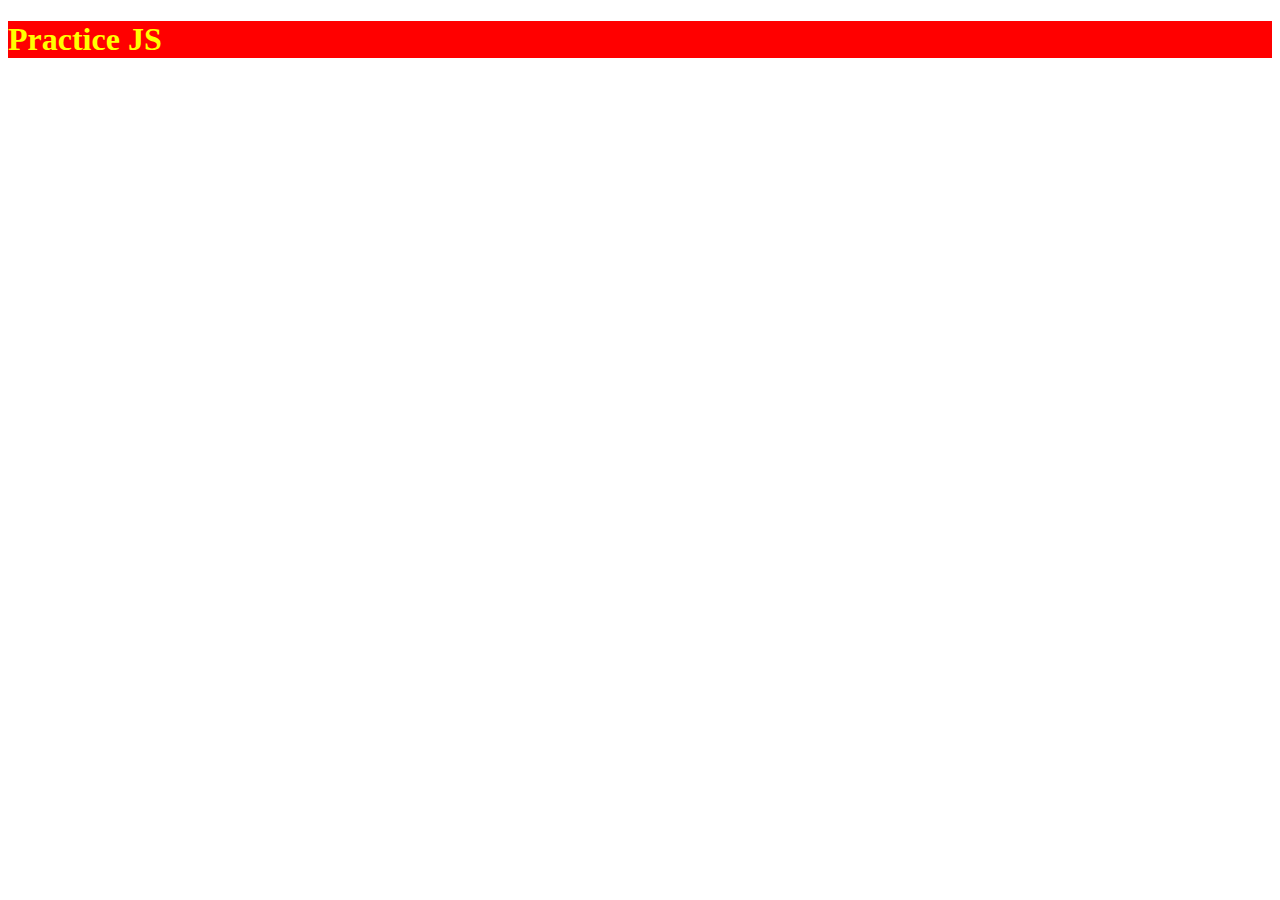
<file: Interview Kickstart/Machine Coding Rounds/index.html>
<!DOCTYPE html>
<html lang="en">
  <head>
    <meta charset="UTF-8" />
    <meta name="viewport" content="width=device-width, initial-scale=1.0" />
    <title>Document</title>
    <link href="./index.css" rel="stylesheet"></link>
    <script src="./main.js" defer></script>
  </head>
  <body>
    <div id="container">
      <h1>Practice JS</h1>
    </div>
  </body>
</html>
</file>
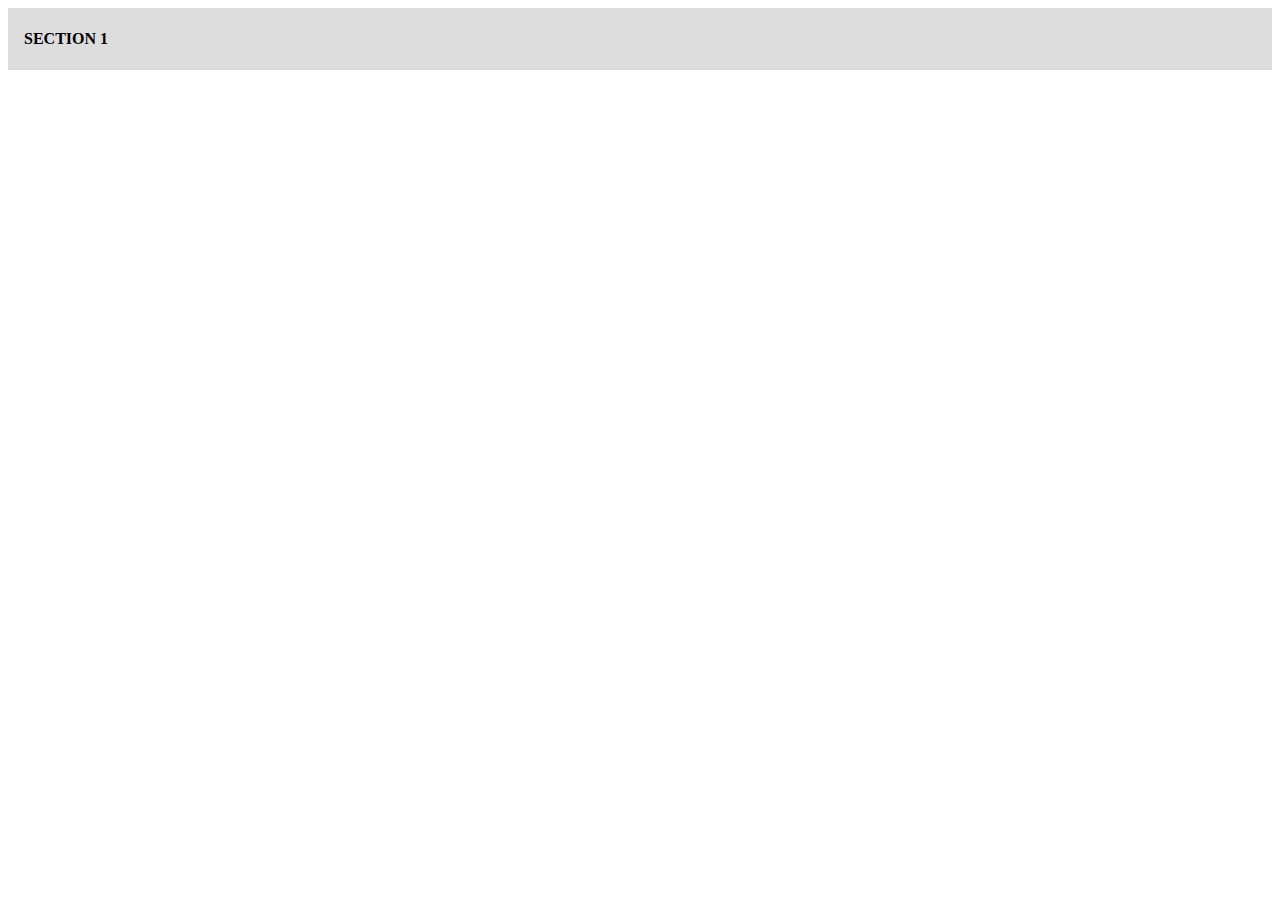
<file: Interview Kickstart/accordian.html>
<!DOCTYPE html>
<html lang="en">
  <head>
    <style>
      #section1 {
        height: 30px;
        background: #ddd;
        padding: 1rem;
        display: flex;
        align-items: center;
        font-weight: 600;
      }
      #content {
        padding: 0 18px;
        background-color: white;
        display: none;
        overflow: hidden;
      }
      .active {
        display: block;
      }
    </style>
    <meta charset="UTF-8" />
    <meta name="viewport" content="width=device-width, initial-scale=1.0" />
    <title>Accordian</title>
  </head>
  <body>
    <div id="section1">
      <p>SECTION 1</p>
      <span id="icon"></span>
    </div>
    <div id="content">
      Lorem ipsum dolor sit amet consectetur adipisicing elit. Non laboriosam,
      rerum eveniet obcaecati beatae ab labore assumenda. Eos optio magnam non
      eaque ut amet dolorum necessitatibus, consequuntur tempora corrupti nam!
    </div>
    <script>
      const section1 = document.getElementById("section1");
      const content = document.getElementById("content");

      section1.addEventListener("click", accordian);
      
      function accordian() {
        this.classList.toggle("active");
        if (content.style.display === "block") {
          content.style.display = "none";
        } else {
          content.style.display = "block";
        }
      }
    </script>
  </body>
</html>
</file>
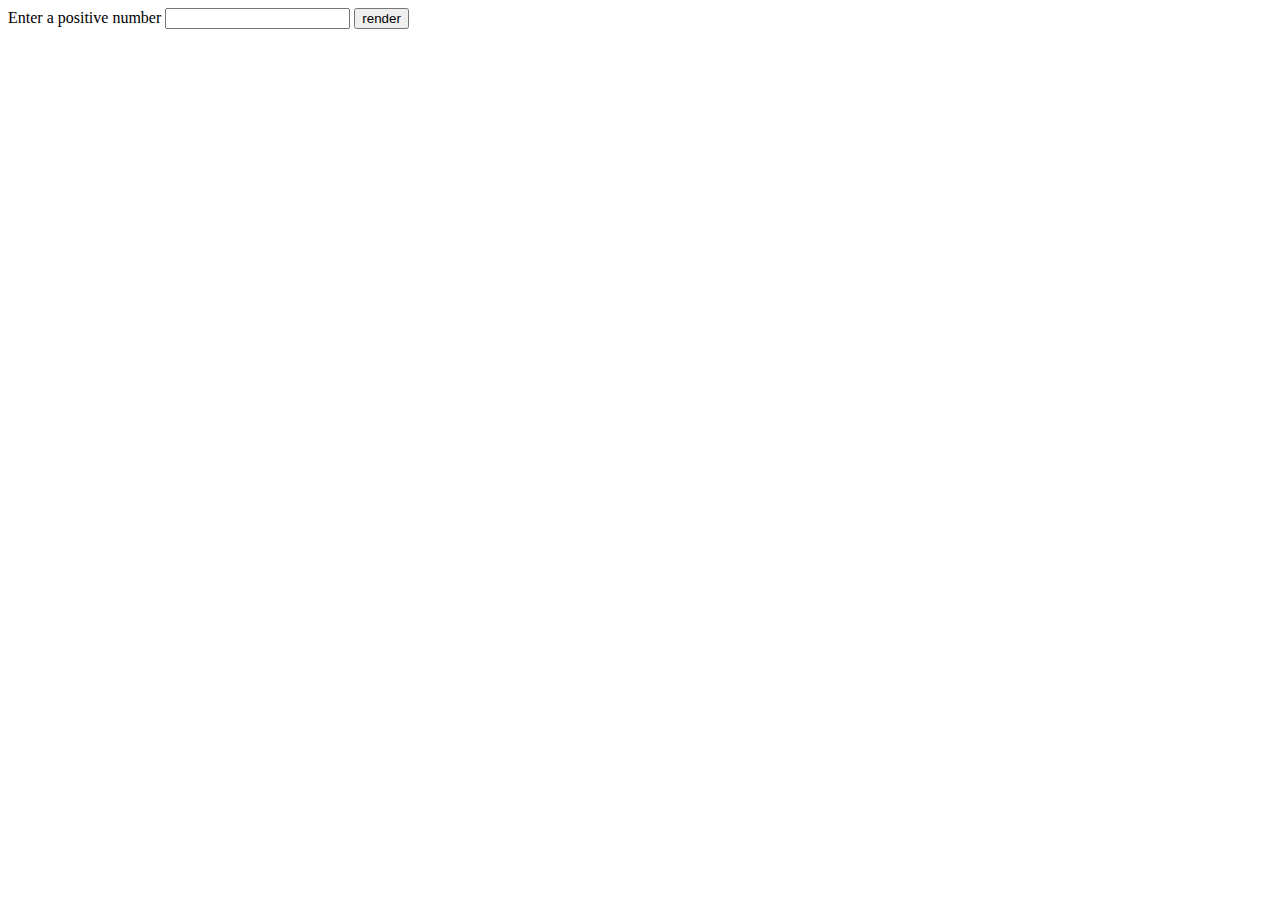
<file: Interview Kickstart/MicrosoftPattern.html>
<!DOCTYPE html>
<html lang="en">
  <head>
    <style>
      .render {
        display: grid;
        grid-template-columns: repeat(var(--size), 1fr);
      }
      .cell {
        width: 40px;
        height: 400px;
        text-align: center;
        vertical-align: middle;
        font-size: 18px;
        border: 1px solid #000;
      }
    </style>
    <meta charset="UTF-8" />
    <meta name="viewport" content="width=device-width, initial-scale=1.0" />
    <title>Pattern Asked By Microsoft</title>
  </head>
  <body>
    <label for="size">Enter a positive number</label>
    <input type="number" id="size" min="1" />
    <button onclick="render()">render</button>
    <div class="render" id="render"></div>
    <script>
      function render() {
        const size = document.querySelector("#size").value;
        const render = document.querySelector("#render");
        render.innerHTML = "";
        let num = size * size;
        for (let i = 0; i < size; i++) {
          let row = "";
          let cell;
          for (let j = 0; j < size; j++) {
            cell = document.createElement("div");
            cell.className = "cell";
            const value = num + "\t";
            if (i % 2 !== 0) {
              row = value + row;
              cell.textContent = row;
            } else {
              row += value;
              cell.textContent = row;
            }
            num--;
          }
          render.append(cell);
        }
        render.style.setProperty("--size", size);
      }
    </script>
  </body>
</html>
</file>
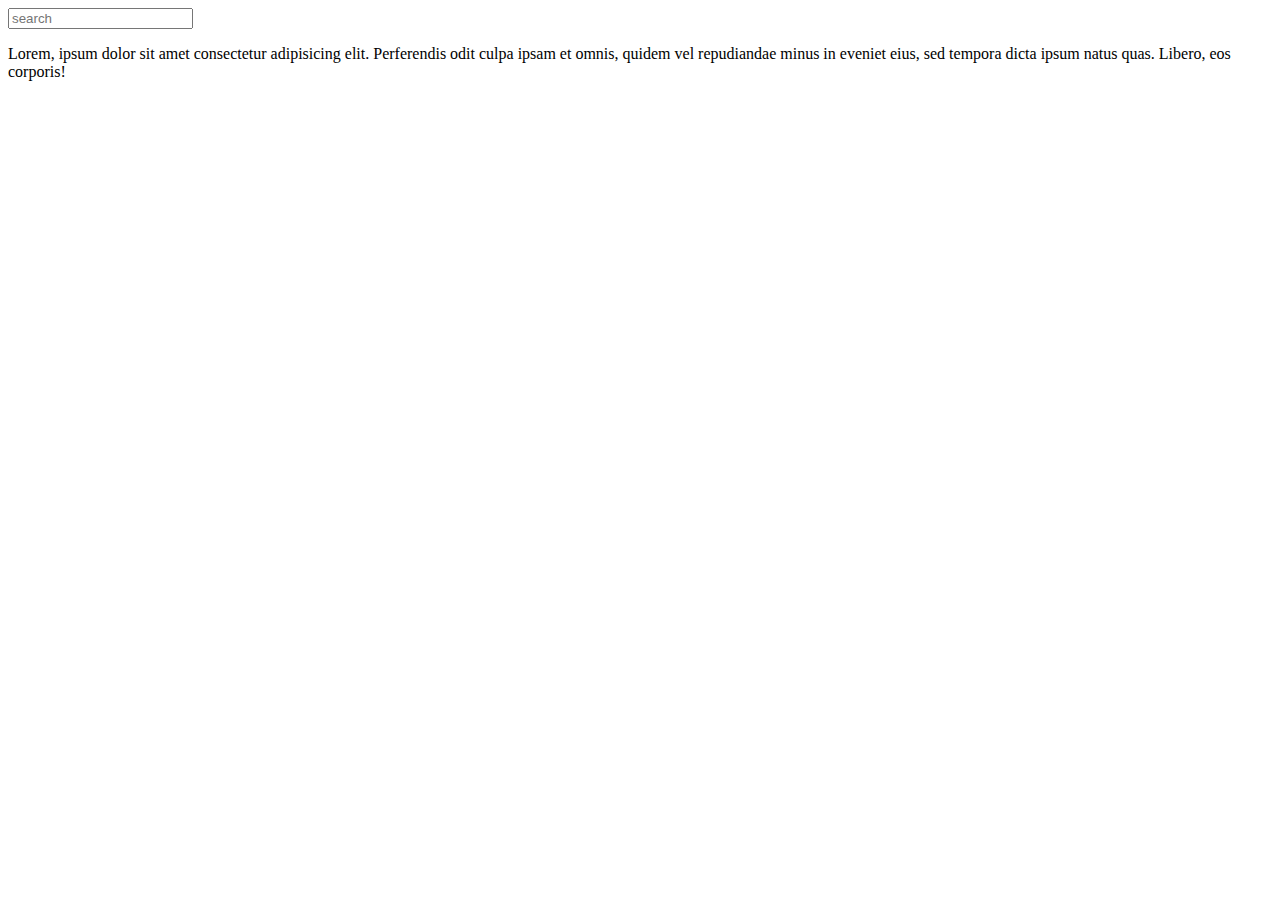
<file: Interview Kickstart/Search.html>
<!DOCTYPE html>
<html lang="en">
  <head>
    <style>
      .highlight {
        background-color: yellow;
      }
    </style>
    <meta charset="UTF-8" />
    <meta name="viewport" content="width=device-width, initial-scale=1.0" />
    <title>Search App</title>
  </head>
  <body>
    <input
      type="text"
      id="search"
      placeholder="search"
      onchange="handleSearch(this,event)"
    />
    <p id="content">
      Lorem, ipsum dolor sit amet consectetur adipisicing elit. Perferendis odit
      culpa ipsam et omnis, quidem vel repudiandae minus in eveniet eius, sed
      tempora dicta ipsum natus quas. Libero, eos corporis!
    </p>
  </body>
  <script>
    function handleSearch(element, event) {
      const content = element.nextElementSibling;
      const query = event.target.value.toLowerCase();
      const paragraphText = content.innerText.toLowerCase();
      if (!query) content.innerHTML = paragraphText;
      const highlightedText = paragraphText.replace(
        new RegExp(query, "g"),
        (match) => `<span class="highlight">${match}</span>`
      );
      content.innerHTML = highlightedText;
    }
  </script>
</html>
</file>
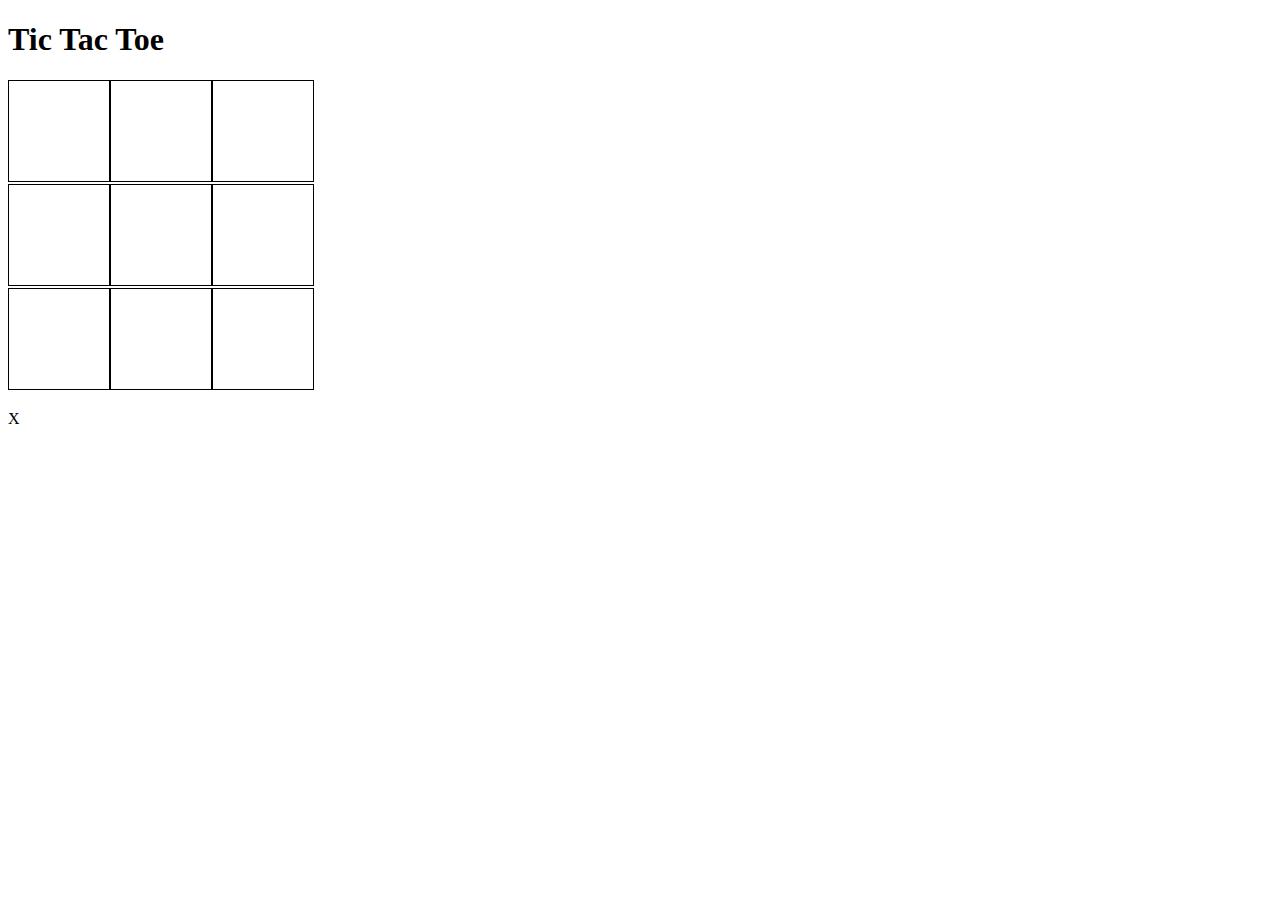
<file: Interview Kickstart/TicTacToe.html>
<!DOCTYPE html>
<html lang="en">
  <head>
    <style>
      .board {
        display: grid;
        grid-template-columns: repeat(3, 100px);
        gap: 2px;
        margin: 20px auto;
      }
      .cell {
        display: flex;
        justify-content: center;
        align-items: center;
        width: 100px;
        height: 100px;
        border: 1px solid #000;
        font-size: 2rem;
      }
      .cell:hover {
        background: #ddd;
      }
    </style>
    <meta charset="UTF-8" />
    <meta name="viewport" content="width=device-width, initial-scale=1.0" />
    <title>Tic Tac Toe</title>
  </head>
  <body>
    <h1>Tic Tac Toe</h1>
    <div class="board" id="board">
      <div class="cell" onclick="makeMove(this)"></div>
      <div class="cell" onclick="makeMove(this)"></div>
      <div class="cell" onclick="makeMove(this)"></div>
      <div class="cell" onclick="makeMove(this)"></div>
      <div class="cell" onclick="makeMove(this)"></div>
      <div class="cell" onclick="makeMove(this)"></div>
      <div class="cell" onclick="makeMove(this)"></div>
      <div class="cell" onclick="makeMove(this)"></div>
      <div class="cell" onclick="makeMove(this)"></div>
    </div>
    <div class="output"></div>
    <script>
      let currentPlayer = "X";
      const cells = document.querySelectorAll(".cell");
      const output = document.querySelector(".output");
      output.textContent = currentPlayer;
      function makeMove(cell) {
        if (!cell.textContent) {
          cell.textContent = currentPlayer;
          if (isWinner()) {
            alert(currentPlayer + "wins");
            resetBoard();
          } else if ([...cells].every((cell) => cell.textContent !== "")) {
            alert("Draw!");
            resetBoard();
          } else {
            currentPlayer = currentPlayer === "X" ? "O" : "X";
            output.textContent = currentPlayer;
          }
        }
      }

      function isWinner() {
        const winningPositions = [
          [0, 1, 2],
          [3, 4, 5],
          [6, 7, 8],
          [0, 3, 6],
          [1, 4, 7],
          [2, 5, 8],
          [0, 4, 8],
          [2, 4, 6],
        ];
        for (const [a, b, c] of winningPositions) {
          if (
            cells[a].textContent &&
            cells[a].textContent === cells[b].textContent &&
            cells[a].textContent === cells[c].textContent
          ) {
            return true;
          }
        }
        return false;
      }

      function resetBoard() {
        cells.forEach((cell) => (cell.textContent = ""));
        currentPlayer = "X";
        output.textContent = "X";
      }
    </script>
  </body>
</html>
</file>
<file: Interview Kickstart/Machine Coding Rounds/index.css>
#container {
  background: red;
  & h1 {
    color: yellow;
  }
}
</file>
